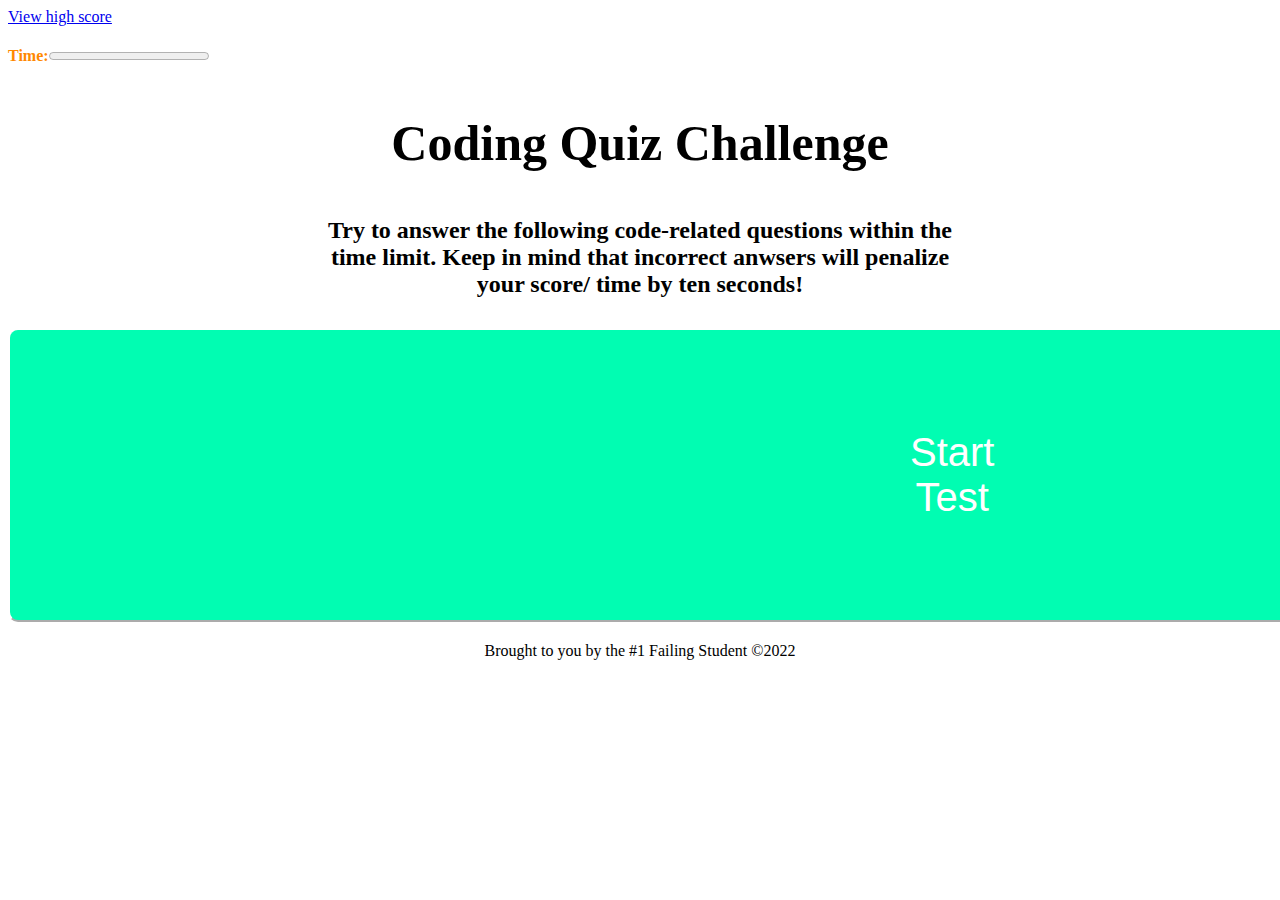
<file: index.html>
<!DOCTYPE html>
<html lang="en">
<head>
    <meta charset="UTF-8">
    <meta http-equiv="X-UA-Compatible" content="IE=edge">
    <meta name="viewport" content="width=device-width, initial-scale=1.0">
    <title>Are you smarter than a 5th grader</title>
    <link rel="stylesheet" href="./assets/css/style.css">
</head>
<body>
    <header>
        <a class="hs" href="hs">View high score</a>
        <h4 id="note">Time:<progress value="0" max="60" id="progressBar"></progress></h4>
        
        <h1>Coding Quiz Challenge</h1>
    </header>
    <main>
        <h2>Try to answer the following code-related questions within the time limit.
            Keep in mind that incorrect anwsers will penalize your score/ time
            by ten seconds!
        </h2>
        <button class="btn" id="startTest" type="submit">Start Test</button>

    </main>

<footer>
    Brought to you by the #1 Failing Student ©2022
</footer>

    <script src="./assets/js/script.js"></script>
</body>
</html>
</file>
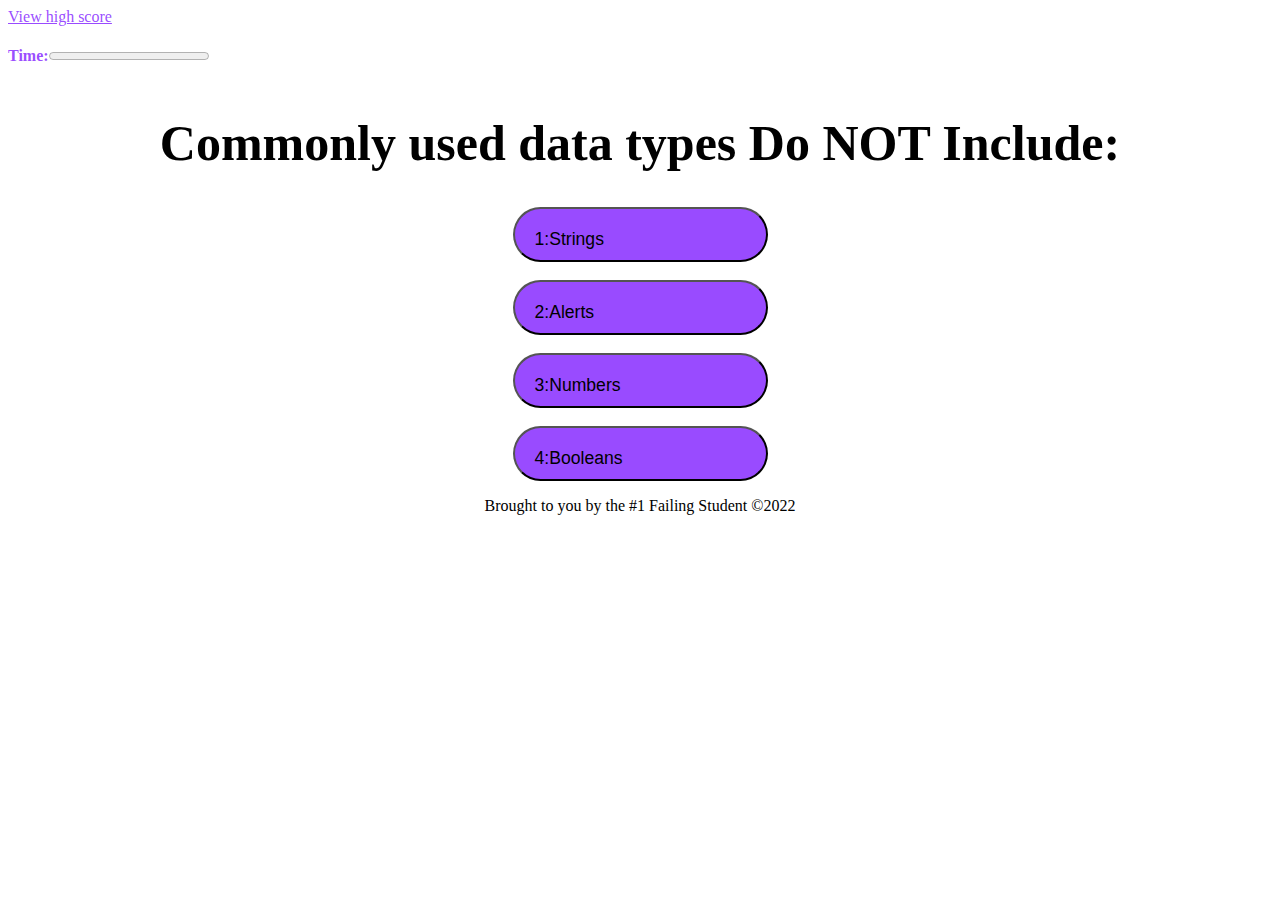
<file: asset2/index.html>
<html lang="en">
    <head>
        <meta charset="UTF-8">
        <meta http-equiv="X-UA-Compatible" content="IE=edge">
        <meta name="viewport" content="width=device-width, initial-scale=1.0">
        <title>Are you smarter than a 5th grader</title>
        <link rel="stylesheet" href="../asset2/style.css">
    </head>
    <body>
        <header>
            <a href="../Hs/index.html" class="hs" href="hs">View high score</a>
            <h4 id="note">Time:<progress value="0" max="20" id="progressBar"></progress></h4>

            <h1>Commonly used data types Do NOT Include:</h1>
        </header>
        <main class="questions">
            
            <div class="btn-group">
                
                <button type="button" id="wrong1">1:Strings</button><br>
                <button type="button" id="wrong2">2:Alerts</button><br>
                <button type="button" id="wrong3">3:Numbers</button><br>
                <button type="button" id="right">4:Booleans</button>

            </div>
        
                
                

            

        </main>
    
    <footer>
        <p>Brought to you by the #1 Failing Student ©2022</p>
    </footer>
    
        <script src="../asset2/script.js"></script>
    </body>
    </html>
</file>
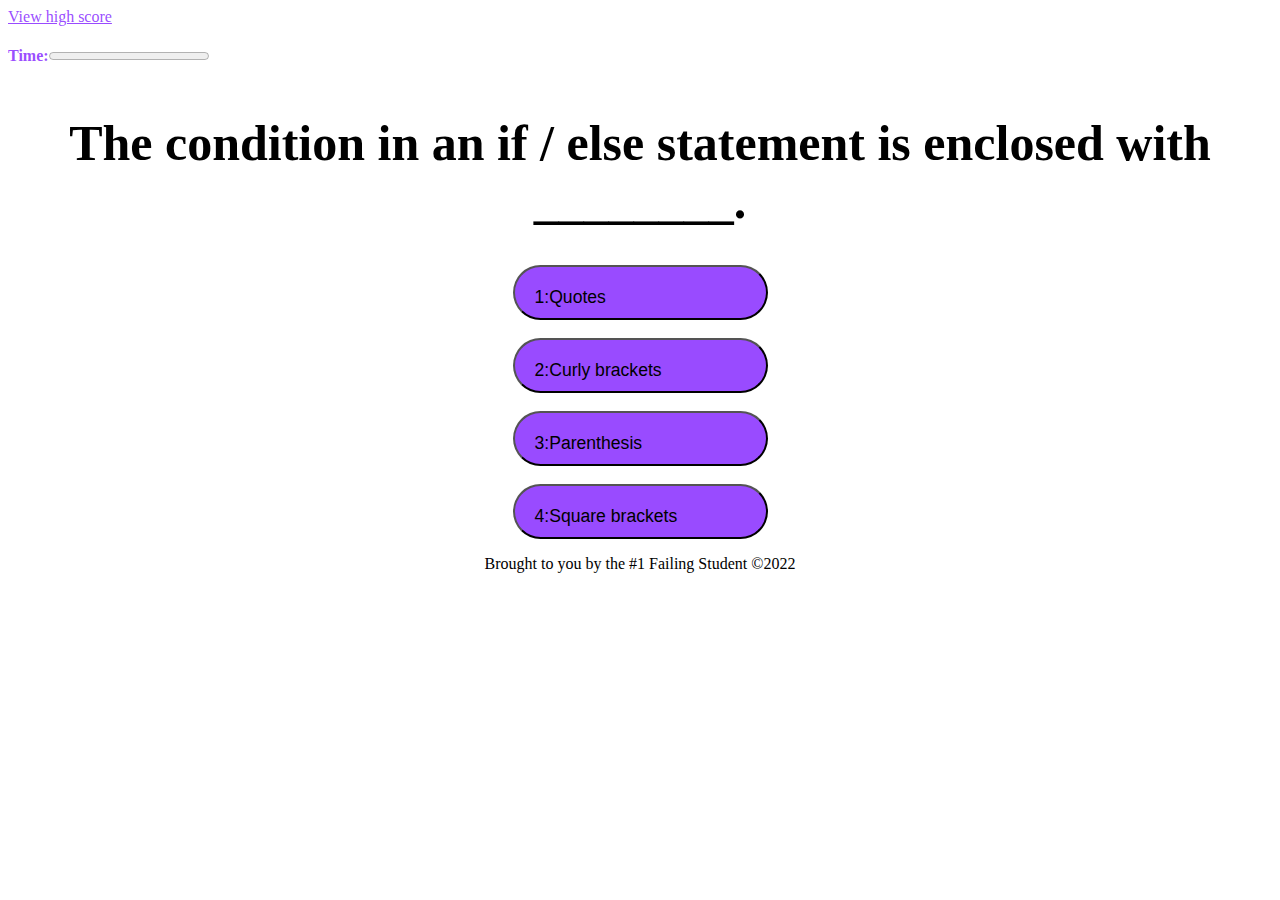
<file: asset3/index.html>
<html lang="en">
    <head>
        <meta charset="UTF-8">
        <meta http-equiv="X-UA-Compatible" content="IE=edge">
        <meta name="viewport" content="width=device-width, initial-scale=1.0">
        <title>Are you smarter than a 5th grader</title>
        <link rel="stylesheet" href="../asset3/style.css">
    </head>
    <body>
        <header>
            <a href="../Hs/index.html" class="hs" href="hs">View high score</a>
            <h4 id="note">Time:<progress value="0" max="20" id="progressBar"></progress></h4>

            <h1>The condition in an if / else statement is enclosed with ________.</h1>
        </header>
        <main class="questions">
            
            <div class="btn-group">
                
                <button type="button" id="wrong1">1:Quotes</button><br>
                <button type="button" id="wrong2">2:Curly brackets</button><br>
                <button type="button" id="wrong3">3:Parenthesis</button><br>
                <button type="button" id="right">4:Square brackets</button>

            </div>
        
                
                

            

        </main>
    
    <footer>
        <p>Brought to you by the #1 Failing Student ©2022</p>
    </footer>
    
        <script src="../asset3/script.js"></script>
    </body>
    </html>
</file>
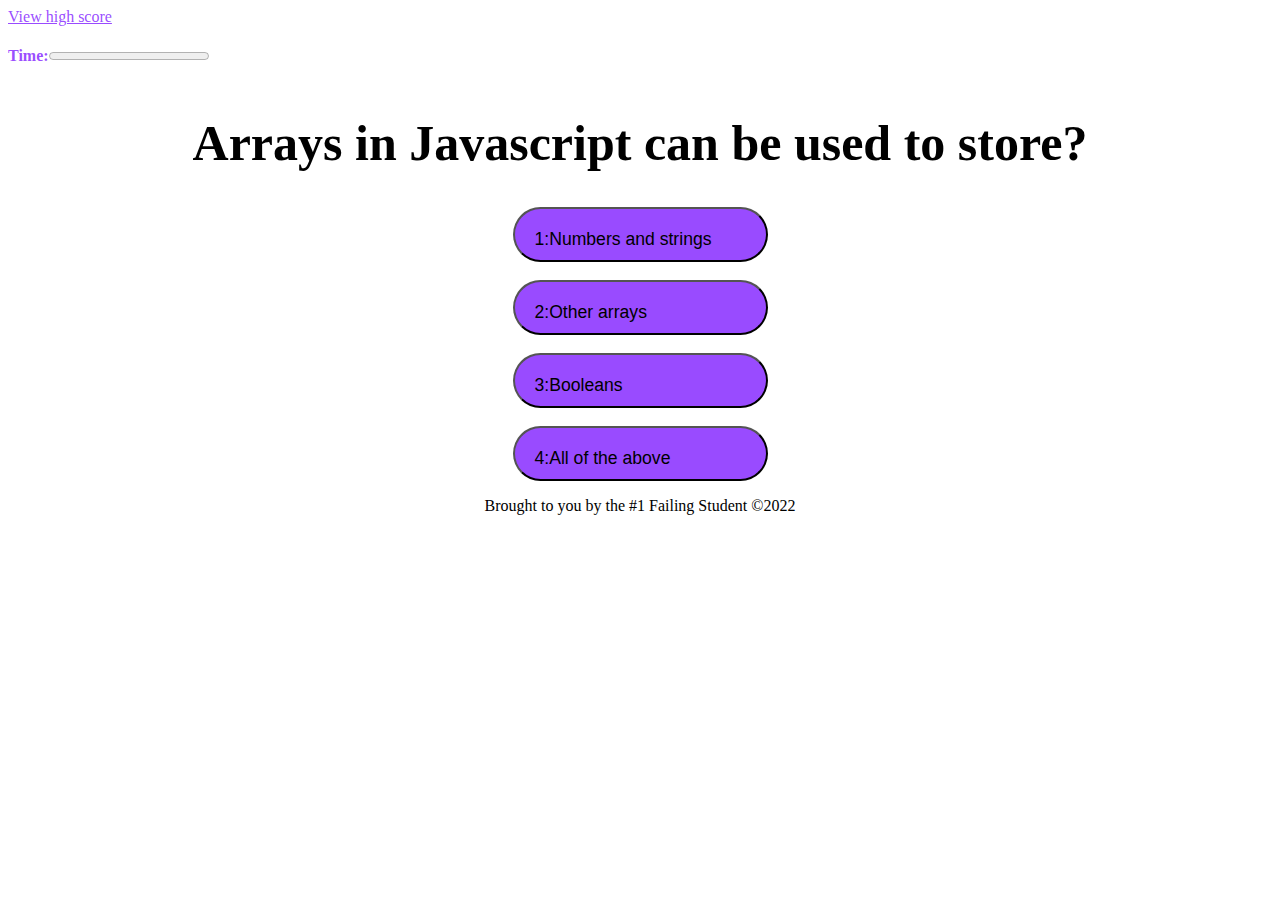
<file: asset4/index.html>
<html lang="en">
    <head>
        <meta charset="UTF-8">
        <meta http-equiv="X-UA-Compatible" content="IE=edge">
        <meta name="viewport" content="width=device-width, initial-scale=1.0">
        <title>Are you smarter than a 5th grader</title>
        <link rel="stylesheet" href="../asset2/style.css">
    </head>
    <body>
        <header>
            <a href="../Hs/index.html" class="hs" href="hs">View high score</a>
            <h4 id="note">Time:<progress value="0" max="20" id="progressBar"></progress></h4>

            <h1>Arrays in Javascript can be used to store?</h1>
        </header>
        <main class="questions">
            
            <div class="btn-group">
                
                <button type="button" id="wrong1">1:Numbers and strings</button><br>
                <button type="button" id="wrong2">2:Other arrays</button><br>
                <button type="button" id="wrong3">3:Booleans</button><br>
                <button type="button" id="right">4:All of the above</button>

            </div>
        
                
                

            

        </main>
    
    <footer>
        <p>Brought to you by the #1 Failing Student ©2022</p>
    </footer>
    
        <script src="../asset4/script.js"></script>
    </body>
    </html>
</file>
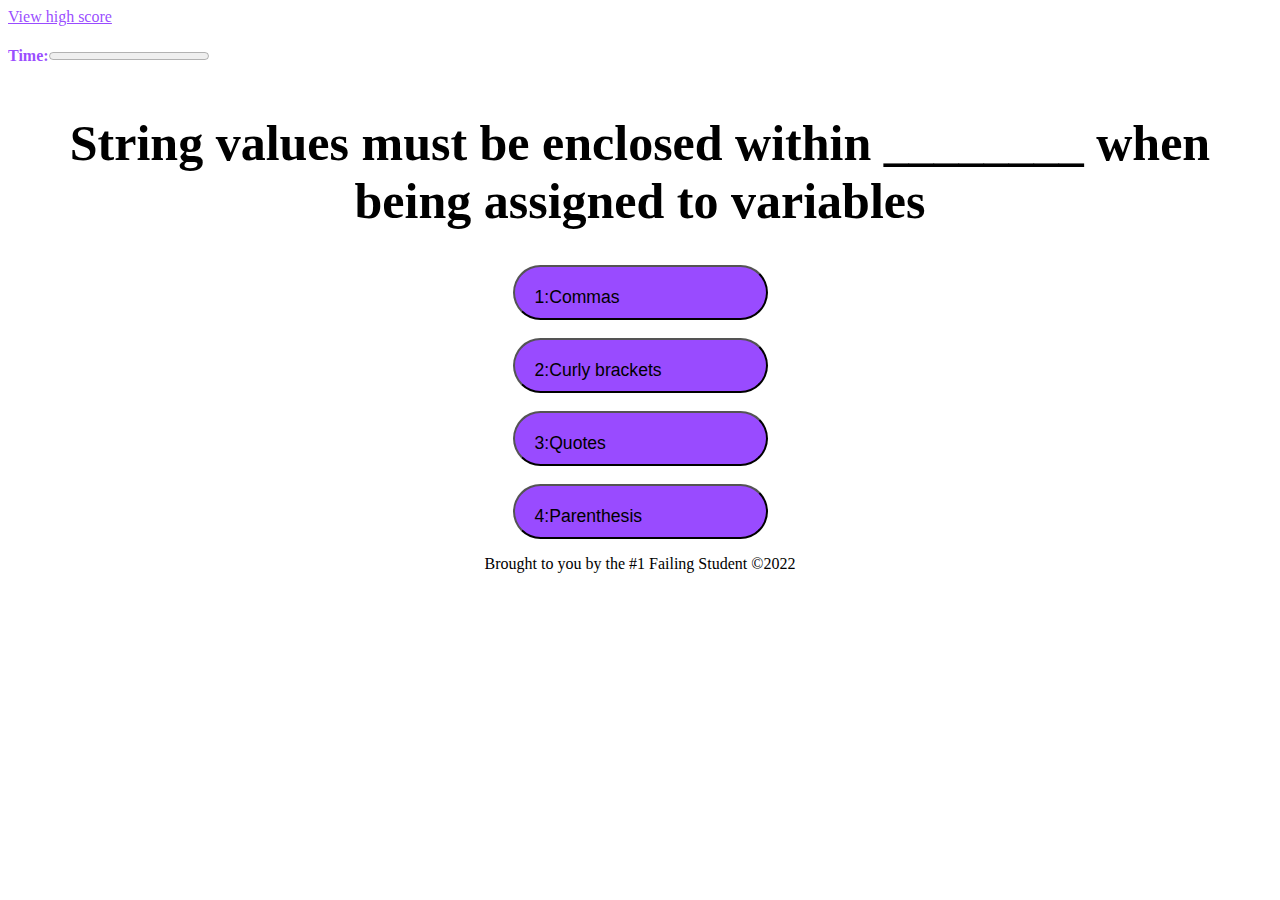
<file: asset5/index.html>
<html lang="en">
    <head>
        <meta charset="UTF-8">
        <meta http-equiv="X-UA-Compatible" content="IE=edge">
        <meta name="viewport" content="width=device-width, initial-scale=1.0">
        <title>Are you smarter than a 5th grader</title>
        <link rel="stylesheet" href="../asset2/style.css">
    </head>
    <body>
        <header>
            <a href="../Hs/index.html" class="hs" href="hs">View high score</a>
            <h4 id="note">Time:<progress value="0" max="20" id="progressBar"></progress></h4>

            <h1>String values must be enclosed within ________ when being assigned to variables</h1>
        </header>
        <main class="questions">
            
            <div class="btn-group">
                
                <button type="button" id="wrong1">1:Commas</button><br>
                <button type="button" id="wrong2">2:Curly brackets</button><br>
                <button type="button" id="wrong3">3:Quotes</button><br>
                <button type="button" id="right">4:Parenthesis</button>

            </div>
        
                
                

            

        </main>
    
    <footer>
        <p>Brought to you by the #1 Failing Student ©2022</p>
    </footer>
    
        <script src="../asset5/script.js"></script>
    </body>
    </html>
</file>
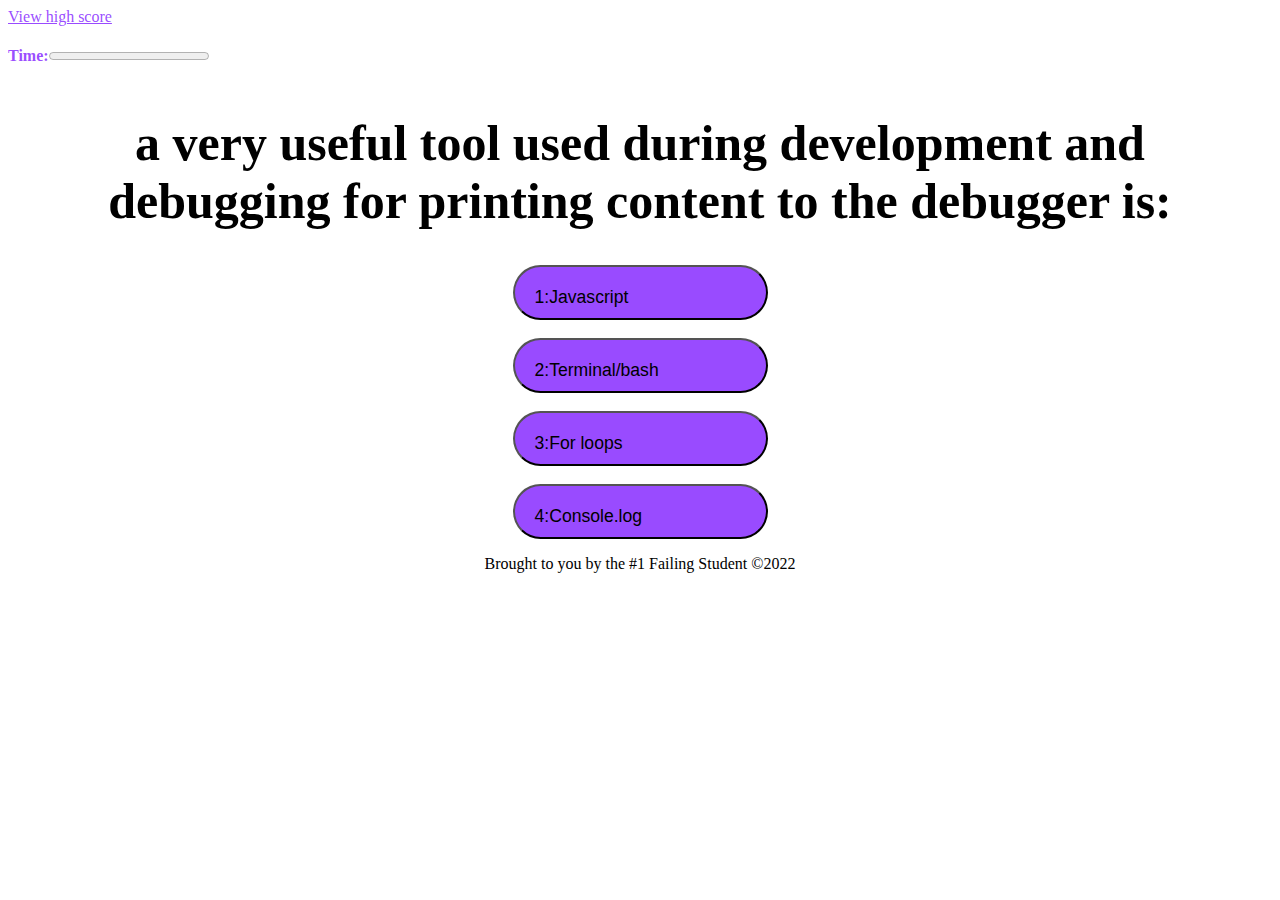
<file: assets6/index.html>
<html lang="en">
    <head>
        <meta charset="UTF-8">
        <meta http-equiv="X-UA-Compatible" content="IE=edge">
        <meta name="viewport" content="width=device-width, initial-scale=1.0">
        <title>Are you smarter than a 5th grader</title>
        <link rel="stylesheet" href="../asset2/style.css">
    </head>
    <body>
        <header>
            <a href="../Hs/index.html" class="hs" href="hs">View high score</a>
            <h4 id="note">Time:<progress value="0" max="20" id="progressBar"></progress></h4>

            <h1>a very useful tool used during development and debugging for printing content to the debugger is:</h1>
        </header>
        <main class="questions">
            
            <div class="btn-group">
                
                <button type="button" id="wrong1">1:Javascript</button><br>
                <button type="button" id="wrong2">2:Terminal/bash</button><br>
                <button type="button" id="wrong3">3:For loops</button><br>
                <button type="button" id="right">4:Console.log</button>

            </div>
        
                
                

            

        </main>
    
    <footer>
        <p>Brought to you by the #1 Failing Student ©2022</p>
    </footer>
    
        <script src="../assets6/script.js"></script>
    </body>
    </html>
</file>
<file: assets/css/style.css>
h1 {
    color:black;
    padding: 15px 15px;
    border: 2px ;
    border-radius: 12px;
    margin-bottom: 20px;
    text-align: center;
    font-size:  50px;
    
}

h2 {
    color:black;
    padding: 10px 305px;
    border: 20px ;
    border-radius: 12px;
    margin-bottom: 20px;
    text-align: center;
    font-size: xx;

}

button {
    background-color: rgb(1, 253, 178);
    color: white;
    padding: 100px 900px;
    border-radius: 10px;
    border-color: white;
    margin-bottom: 20px;
    align-items: center;
    font-size: 40px;
    
}

h4 {
    color:rgb(255, 136, 0); 
    

}

footer {
    text-align: center;
}
</file>
<file: asset2/style.css>
h1 {
    color:black;
    padding: 15px 15px;
    border: 2px ;
    border-radius: 12px;
    margin-bottom: 20px;
    text-align: center;
    font-size:  50px;

}
button{
    padding: 20px;
    width:255px;
    height:55px;
    color: rgb(0, 0, 0);
	font-size: 1.1em;
	border-radius: 30px;
    background: #892effdc;
    display: flex;
    margin:auto;
    cursor: pointer;    
}

button:hover {
    background-color: #b33ca3;
    color: white;
  }
  

h4 {
    color:#892effdc; 
}

.hs{
    color:#892effdc;
}

footer {
    text-align: center;
}
</file>
<file: asset3/style.css>
h1 {
    color:black;
    padding: 15px 15px;
    border: 2px ;
    border-radius: 12px;
    margin-bottom: 20px;
    text-align: center;
    font-size:  50px;

}
button{
    padding: 20px;
    width:255px;
    height:55px;
    color: rgb(0, 0, 0);
	font-size: 1.1em;
	border-radius: 30px;
    background: #892effdc;
    display: flex;
    margin:auto;
    cursor: pointer;    
}

button:hover {
    background-color: #b33ca3;
    color: white;
  }
  

h4 {
    color:#892effdc; 
}

.hs{
    color:#892effdc;
}

footer {
    text-align: center;
}
</file>
